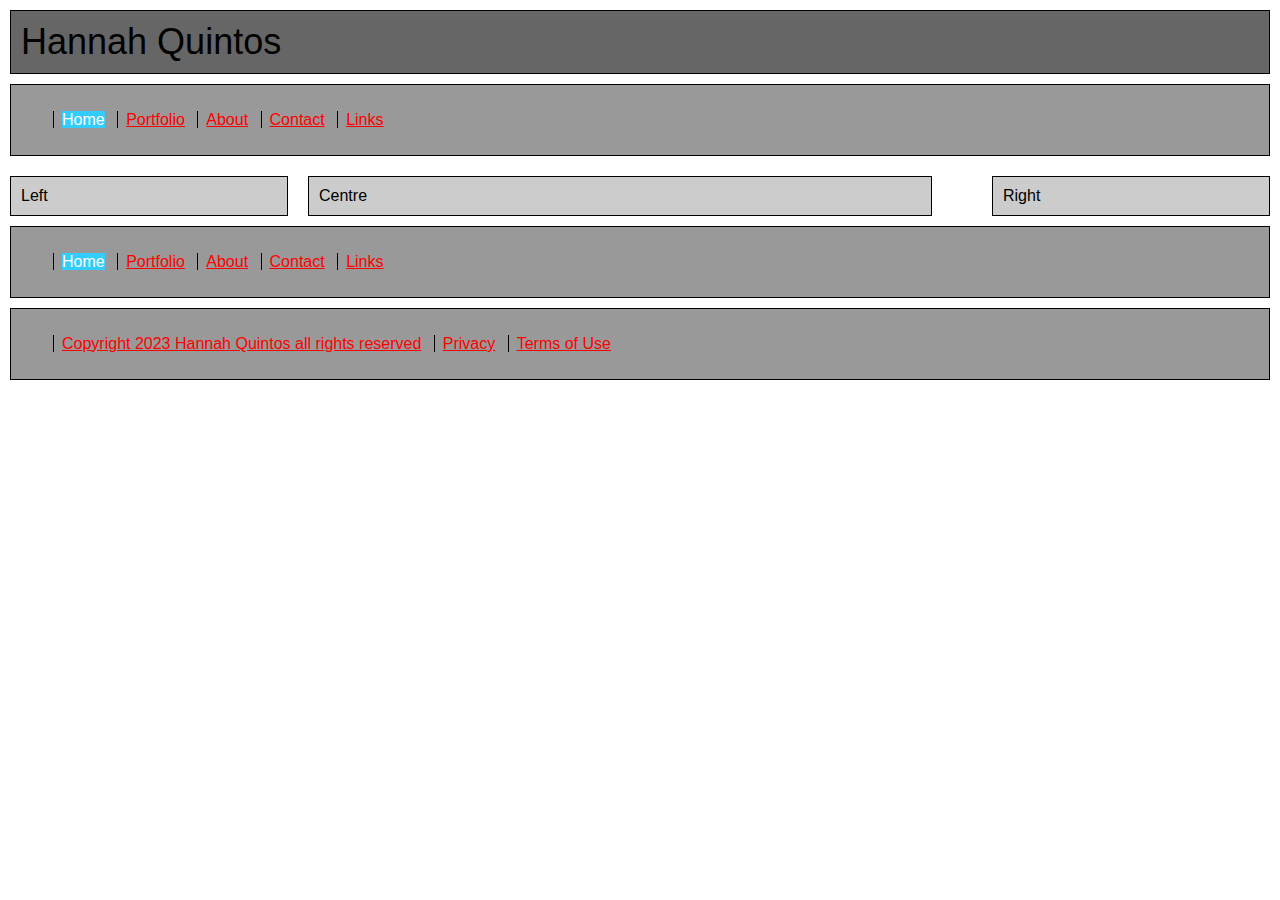
<file: index.html>
<!DOCTYPE html>
<html lang en="en">
    <head>
        <title>Hannah Quintos' Web site</title>
        <link href="styles/styles.css" rel="stylesheet" type="text/css"/>
    </head>
    <body>
        <div class="box"><span class="logo">Hannah Quintos</span></div>
        
        <div class="nav">
            <ul id="navlist">
                <li><span class="deadnav">Home</span></li>
                <li><a href="portfolio.html">Portfolio</a></li>
                <li><a href="about.html">About</a></li>
                <li><a href="contact.html">Contact</a></li>
                <li><a href="links.html">Links</a></li>
            </ul>
        </div>
        <div class="left">Left</div>
        <div class="centre">Centre</div>
        <div class="right">Right</div>

        <div class="lower_nav">
            <ul id="navlist">
                <li><span class="deadnav">Home</span></li>
                <li><a href="portfolio.html">Portfolio</a></li>
                <li><a href="about.html">About</a></li>
                <li><a href="contact.html">Contact</a></li>
                <li><a href="links.html">Links</a></li>
            </ul>
        </div>
        <div class="legal">
            <ul id="navlist">
                <li><a href="copyright.html">Copyright 2023 Hannah Quintos all rights reserved</a></li>
                <li><a href="privacy.html">Privacy</a></li>
                <li><a href="terms.html">Terms of Use</a></li>
            </ul>
        </div>
    </body>
</html>
</file>
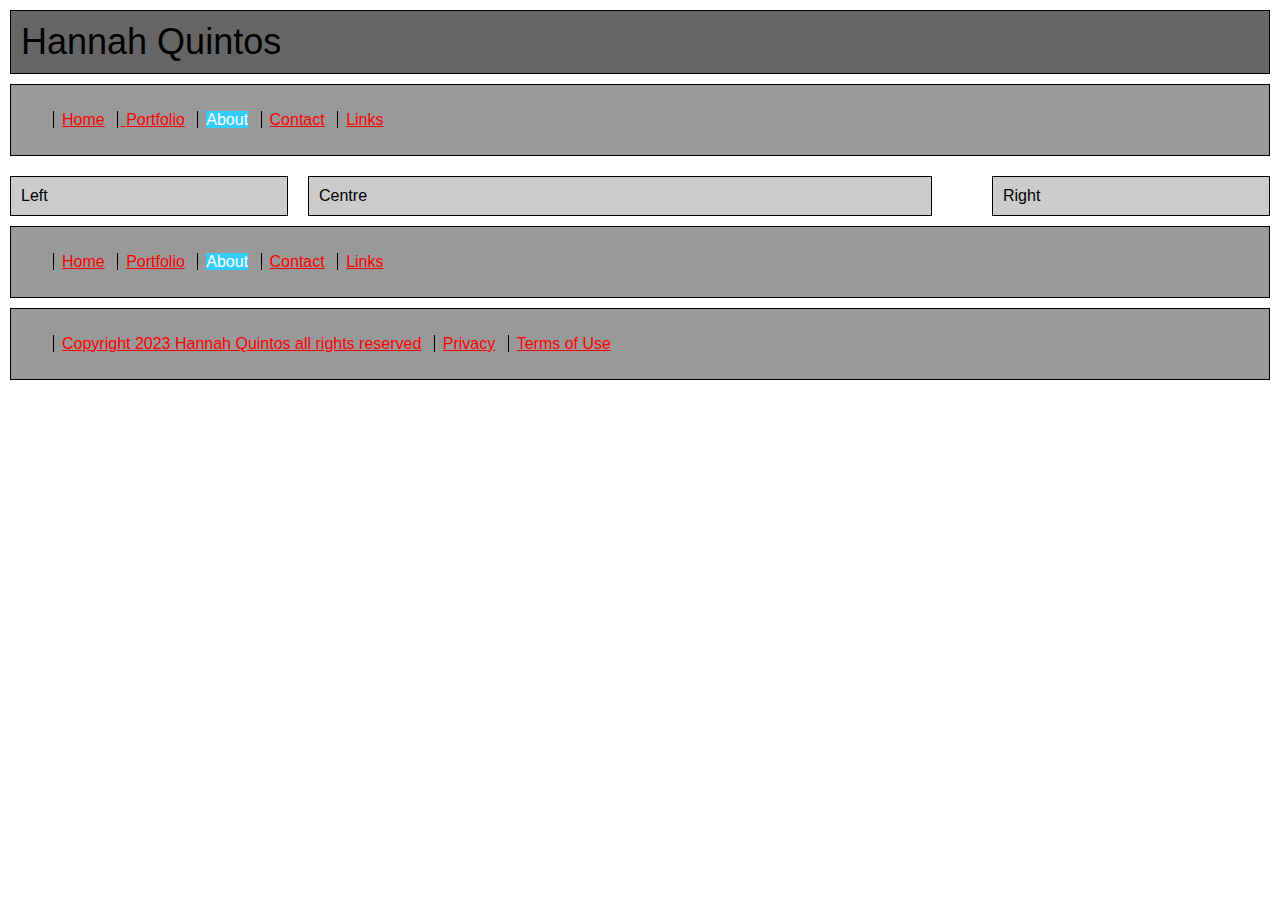
<file: about.html>
<!DOCTYPE html>
<html lang en="en">
    <head>
        <title>Hannah Quintos' Web site</title>
        <link href="styles/styles.css" rel="stylesheet" type="text/css"/>
    </head>
    <body>
        <div class="box"><span class="logo">Hannah Quintos</span></div>
        
        <div class="nav">
            <ul id="navlist">
                <li><a href="index.html">Home</li>
                <li><a href="portfolio.html">Portfolio</a></li>
                <li><span class="deadnav">About</span></li>
                <li><a href="contact.html">Contact</a></li>
                <li><a href="links.html">Links</a></li>
            </ul>
        </div>
        <div class="left">Left</div>
        <div class="centre">Centre</div>
        <div class="right">Right</div>

        <div class="lower_nav">
            <ul id="navlist">
                <li><a href="index.html">Home</a></li>
                <li><a href="portfolio.html">Portfolio</a></li>
                <li><span class="deadnav">About</span></li>
                <li><a href="contact.html">Contact</a></li>
                <li><a href="links.html">Links</a></li>
            </ul>
        </div>
        <div class="legal">
            <ul id="navlist">
                <li><a href="copyright.html">Copyright 2023 Hannah Quintos all rights reserved</a></li>
                <li><a href="privacy.html">Privacy</a></li>
                <li><a href="terms.html">Terms of Use</a></li>
            </ul>
        </div>
    </body>
</html>
</file>
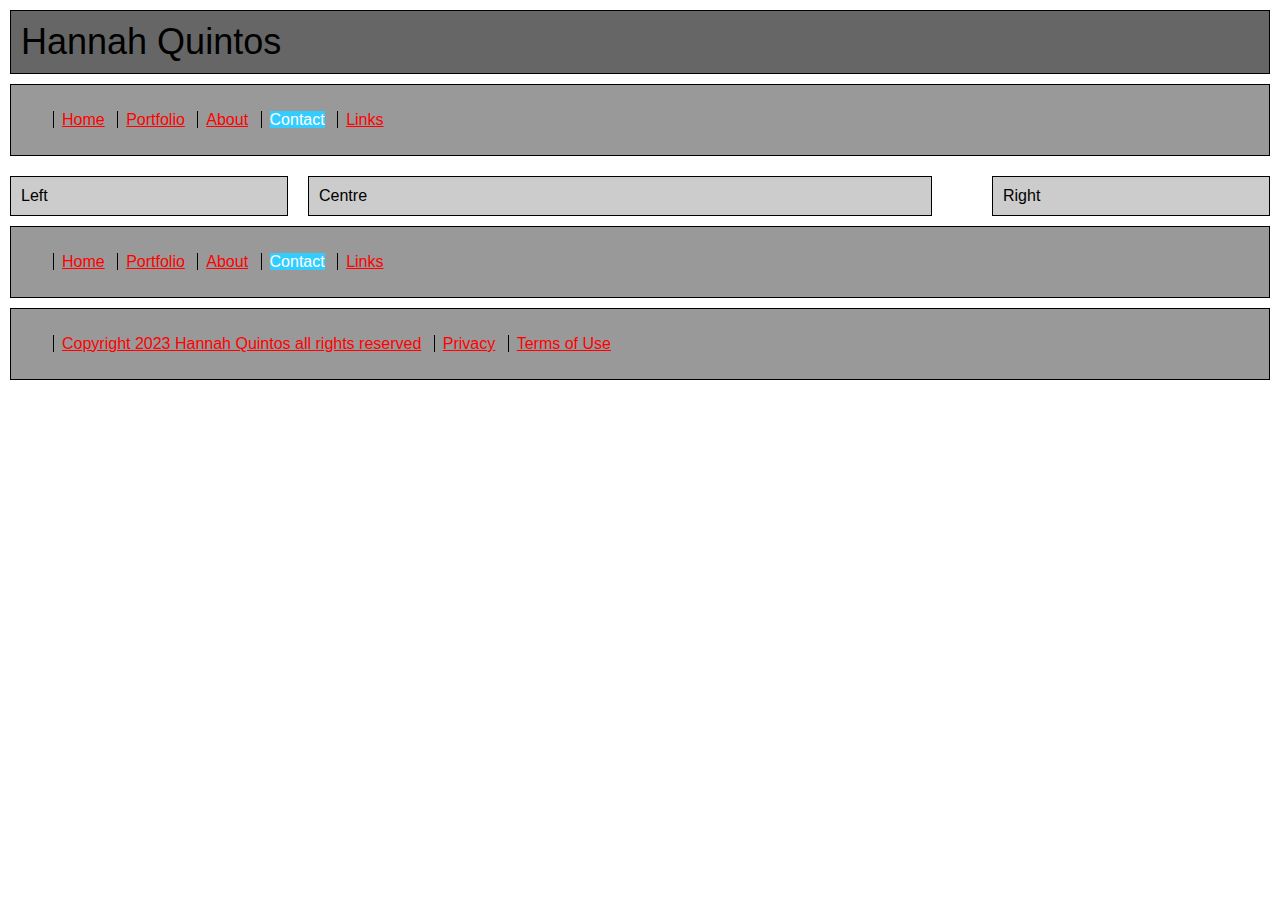
<file: contact.html>
<!DOCTYPE html>
<html lang en="en">
    <head>
        <title>Hannah Quintos' Web site</title>
        <link href="styles/styles.css" rel="stylesheet" type="text/css"/>
    </head>
    <body>
        <div class="box"><span class="logo">Hannah Quintos</span></div>
        
        <div class="nav">
            <ul id="navlist">
                <li><a href="index.html">Home</a></li>
                <li><a href="portfolio.html">Portfolio</a></li>
                <li><a href="about.html">About</a></li>
                <li><span class="deadnav">Contact</span></li>
                <li><a href="links.html">Links</a></li>
            </ul>
        </div>
        <div class="left">Left</div>
        <div class="centre">Centre</div>
        <div class="right">Right</div>

        <div class="lower_nav">
            <ul id="navlist">
                <li><a href="index.html">Home</a></li>
                <li><a href="portfolio.html">Portfolio</a></li>
                <li><a href="about.html">About</a></li>
                <li><span class="deadnav">Contact</span></li>
                <li><a href="links.html">Links</a></li>
            </ul>
        </div>
        <div class="legal">
            <ul id="navlist">
                <li><a href="copyright.html">Copyright 2023 Hannah Quintos all rights reserved</a></li>
                <li><a href="privacy.html">Privacy</a></li>
                <li><a href="terms.html">Terms of Use</a></li>
            </ul>
        </div>
    </body>
</html>
</file>
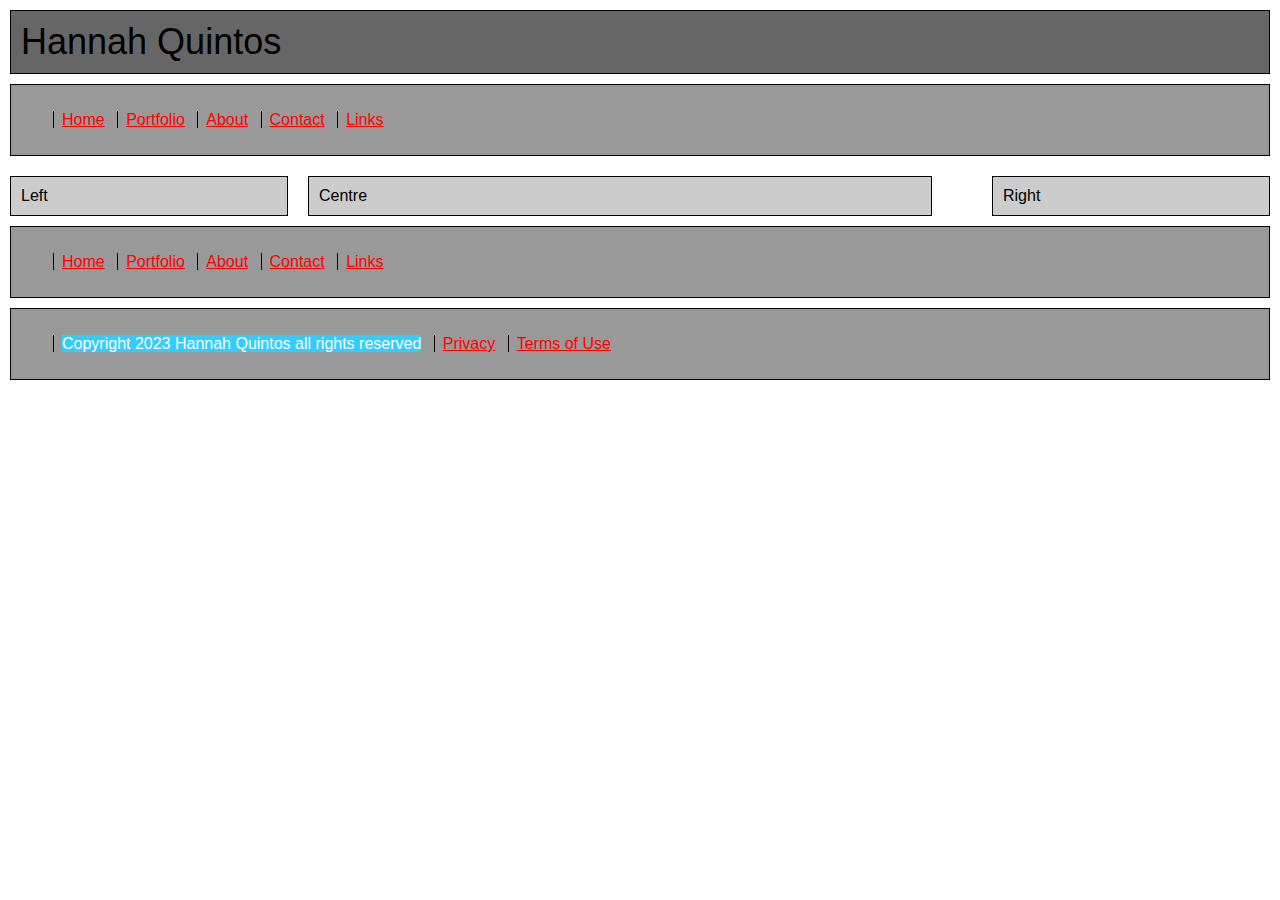
<file: copyright.html>
<!DOCTYPE html>
<html lang en="en">
    <head>
        <title>Hannah Quintos' Web site</title>
        <link href="styles/styles.css" rel="stylesheet" type="text/css"/>
    </head>
    <body>
        <div class="box"><span class="logo">Hannah Quintos</span></div>
        
        <div class="nav">
            <ul id="navlist">
                <li><a href="index.html">Home</a></li>
                <li><a href="portfolio.html">Portfolio</a></li>
                <li><a href="about.html">About</a></li>
                <li><a href="contact.html">Contact</a></li>
                <li><a href="links.html">Links</a></li>
            </ul>
        </div>
        <div class="left">Left</div>
        <div class="centre">Centre</div>
        <div class="right">Right</div>

        <div class="lower_nav">
            <ul id="navlist">
                <li><a href="index.html">Home</a></li>
                <li><a href="portfolio.html">Portfolio</a></li>
                <li><a href="about.html">About</a></li>
                <li><a href="contact.html">Contact</a></li>
                <li><a href="links.html">Links</a></li>
            </ul>
        </div>
        <div class="legal">
            <ul id="navlist">
                <li><span class="deadnav">Copyright 2023 Hannah Quintos all rights reserved</span></li>
                <li><a href="privacy.html">Privacy</a></li>
                <li><a href="terms.html">Terms of Use</a></li>
            </ul>
        </div>
    </body>
</html>
</file>
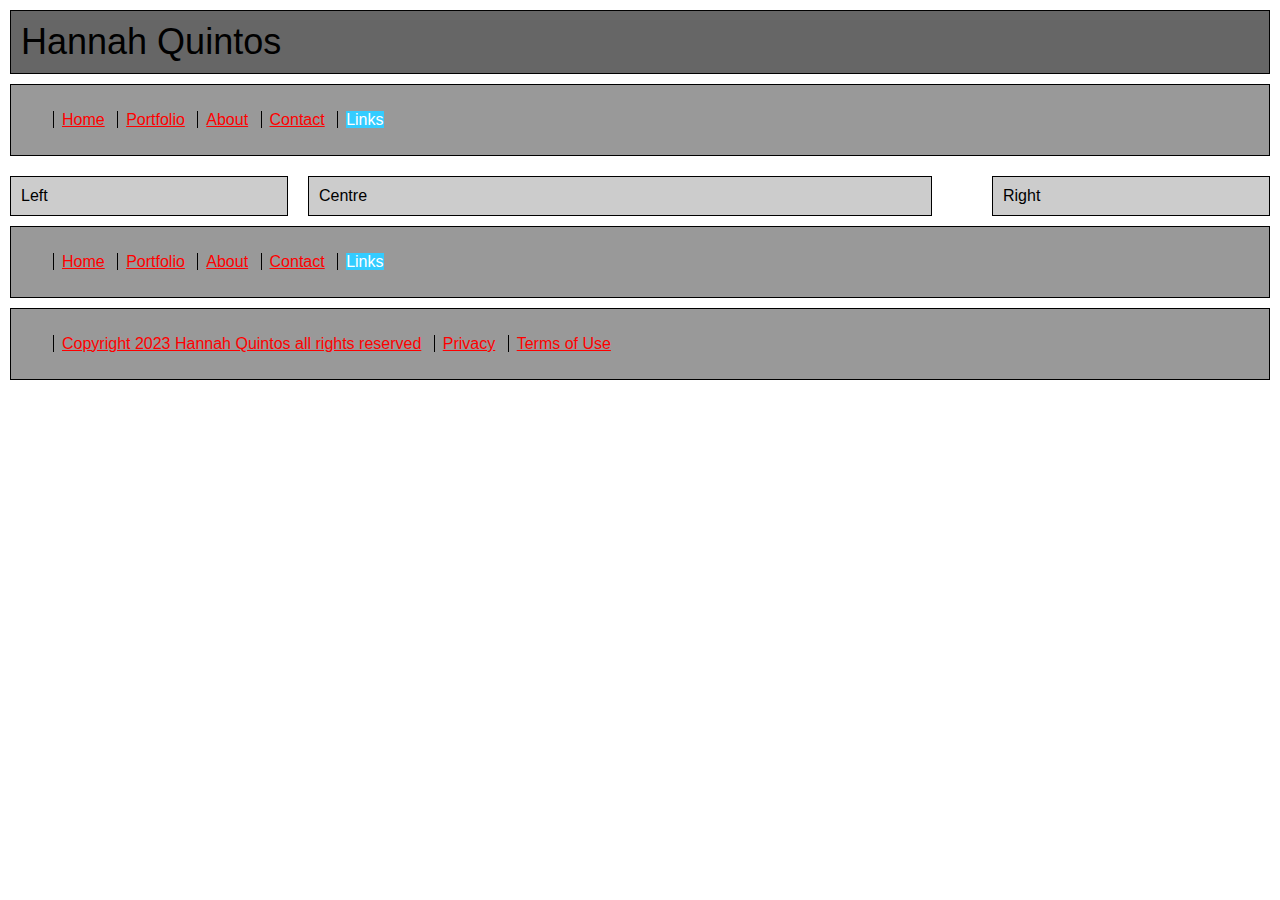
<file: links.html>
<!DOCTYPE html>
<html lang en="en">
    <head>
        <title>Hannah Quintos' Web site</title>
        <link href="styles/styles.css" rel="stylesheet" type="text/css"/>
    </head>
    <body>
        <div class="box"><span class="logo">Hannah Quintos</span></div>
        
        <div class="nav">
            <ul id="navlist">
                <li><a href="index.html">Home</a></li>
                <li><a href="portfolio.html">Portfolio</a></li>
                <li><a href="about.html">About</a></li>
                <li><a href="contact.html">Contact</a></li>
                <li><span class="deadnav">Links</span></li>
            </ul>
        </div>
        <div class="left">Left</div>
        <div class="centre">Centre</div>
        <div class="right">Right</div>

        <div class="lower_nav">
            <ul id="navlist">
                <li><a href="index.html">Home</a></li>
                <li><a href="portfolio.html">Portfolio</a></li>
                <li><a href="about.html">About</a></li>
                <li><a href="contact.html">Contact</a></li>
                <li><span class="deadnav">Links</span></li>
            </ul>
        </div>
        <div class="legal">
            <ul id="navlist">
                <li><a href="copyright.html">Copyright 2023 Hannah Quintos all rights reserved</a></li>
                <li><a href="privacy.html">Privacy</a></li>
                <li><a href="terms.html">Terms of Use</a></li>
            </ul>
        </div>
    </body>
</html>
</file>
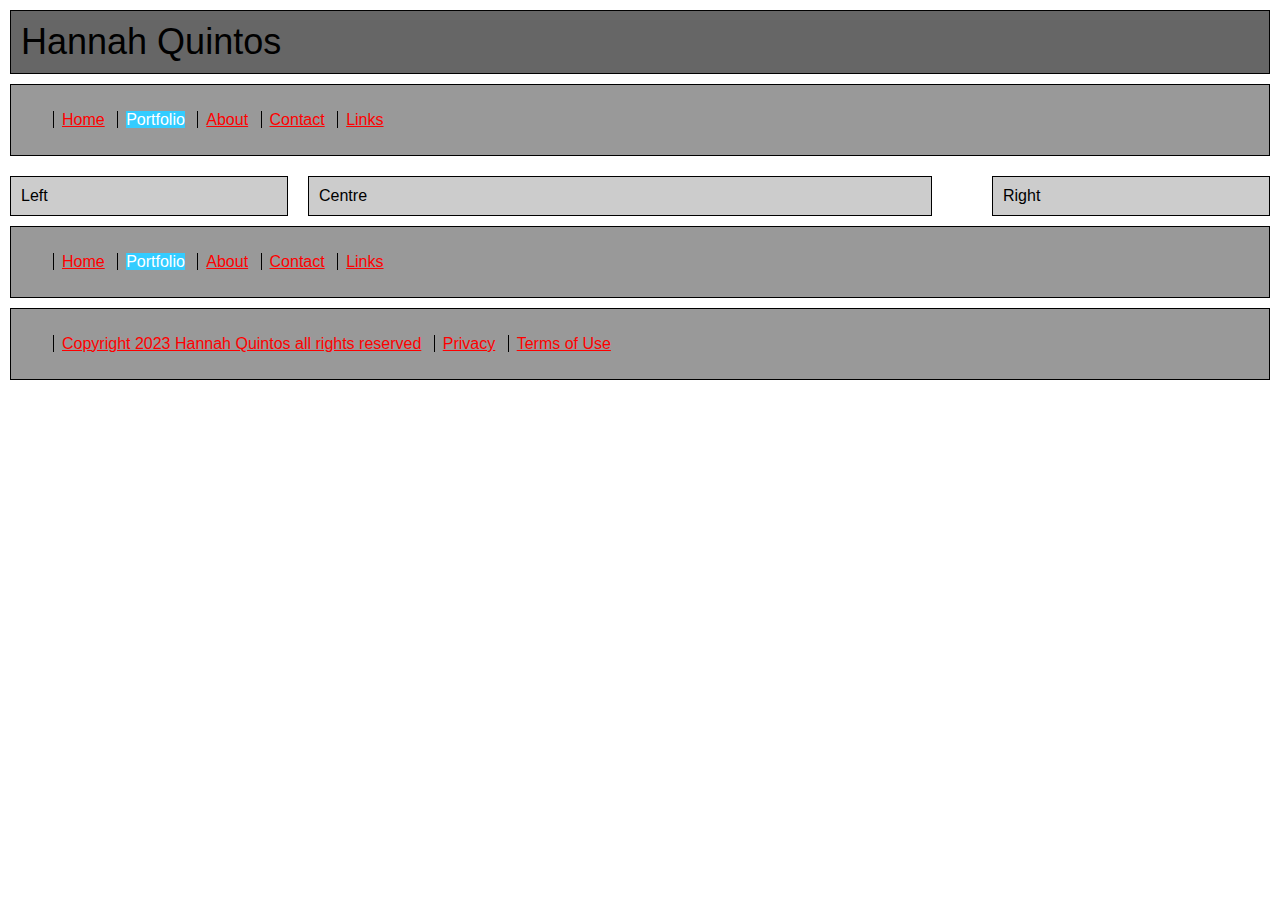
<file: portfolio.html>
<!DOCTYPE html>
<html lang en="en">
    <head>
        <title>Hannah Quintos' Web site</title>
        <link href="styles/styles.css" rel="stylesheet" type="text/css"/>
    </head>
    <body>
        <div class="box"><span class="logo">Hannah Quintos</span></div>
        
        <div class="nav">
            <ul id="navlist">
                <li><a href="index.html">Home</a></li>
                <li><span class="deadnav">Portfolio</span></li>
                <li><a href="about.html">About</a></li>
                <li><a href="contact.html">Contact</a></li>
                <li><a href="links.html">Links</a></li>
            </ul>
        </div>
        <div class="left">Left</div>
        <div class="centre">Centre</div>
        <div class="right">Right</div>

        <div class="lower_nav">
            <ul id="navlist">
                <li><a href="index.html">Home</a></li>
                <li><span class="deadnav">Portfolio</span></li>
                <li><a href="about.html">About</a></li>
                <li><a href="contact.html">Contact</a></li>
                <li><a href="links.html">Links</a></li>
            </ul>
        </div>
        <div class="legal">
            <ul id="navlist">
                <li><a href="copyright.html">Copyright 2023 Hannah Quintos all rights reserved</a></li>
                <li><a href="privacy.html">Privacy</a></li>
                <li><a href="terms.html">Terms of Use</a></li>
            </ul>
        </div>
    </body>
</html>
</file>
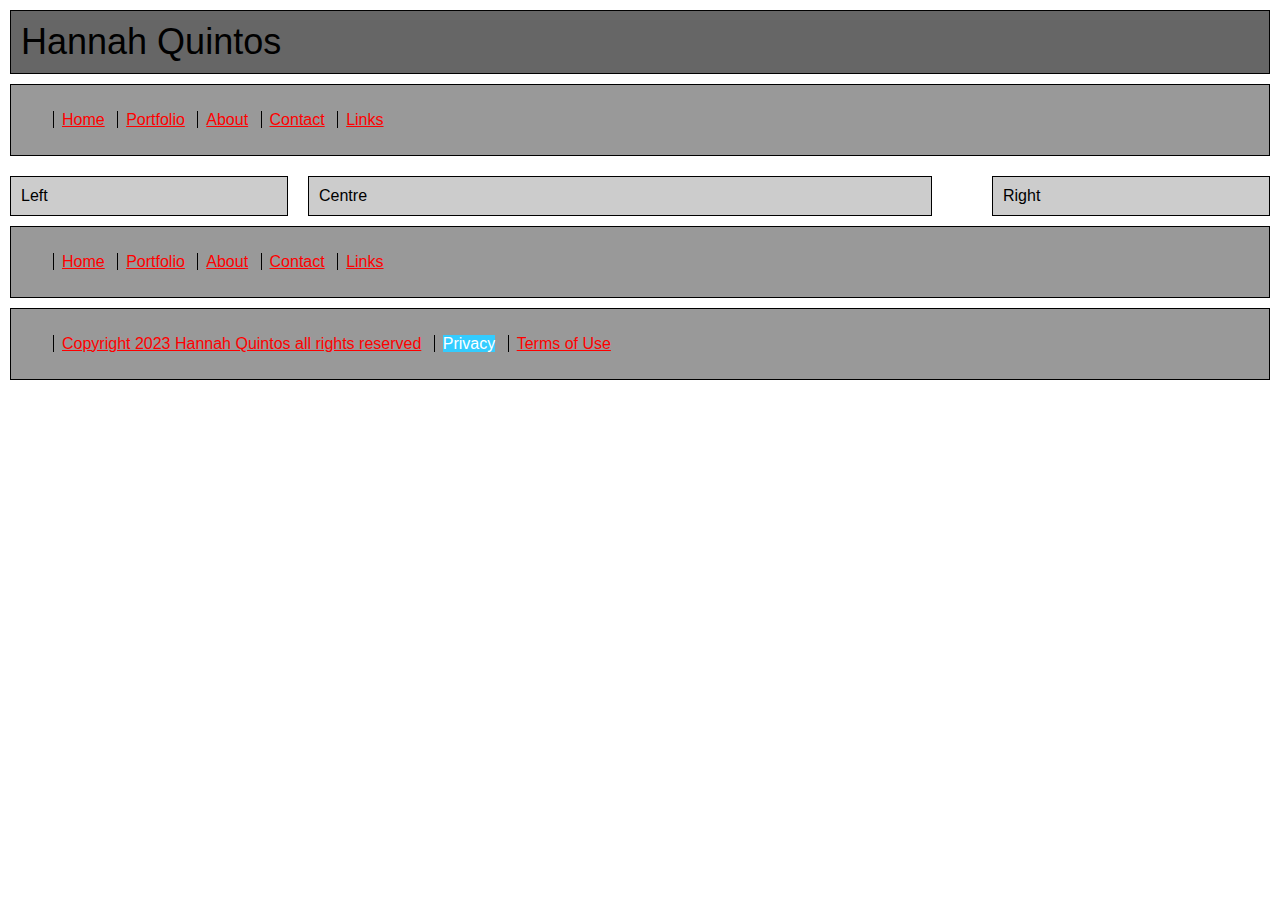
<file: privacy.html>
<!DOCTYPE html>
<html lang en="en">
    <head>
        <title>Hannah Quintos' Web site</title>
        <link href="styles/styles.css" rel="stylesheet" type="text/css"/>
    </head>
    <body>
        <div class="box"><span class="logo">Hannah Quintos</span></div>
        
        <div class="nav">
            <ul id="navlist">
                <li><a href="index.html">Home</a></li>
                <li><a href="portfolio.html">Portfolio</a></li>
                <li><a href="about.html">About</a></li>
                <li><a href="contact.html">Contact</a></li>
                <li><a href="links.html">Links</a></li>
            </ul>
        </div>
        <div class="left">Left</div>
        <div class="centre">Centre</div>
        <div class="right">Right</div>

        <div class="lower_nav">
            <ul id="navlist">
                <li><a href="index.html">Home</a></li>
                <li><a href="portfolio.html">Portfolio</a></li>
                <li><a href="about.html">About</a></li>
                <li><a href="contact.html">Contact</a></li>
                <li><a href="links.html">Links</a></li>
            </ul>
        </div>
        <div class="legal">
            <ul id="navlist">
                <li><a href="copyright.html">Copyright 2023 Hannah Quintos all rights reserved</a></li>
                <li><span class="deadnav">Privacy</span></li>
                <li><a href="terms.html">Terms of Use</a></li>
            </ul>
        </div>
    </body>
</html>
</file>
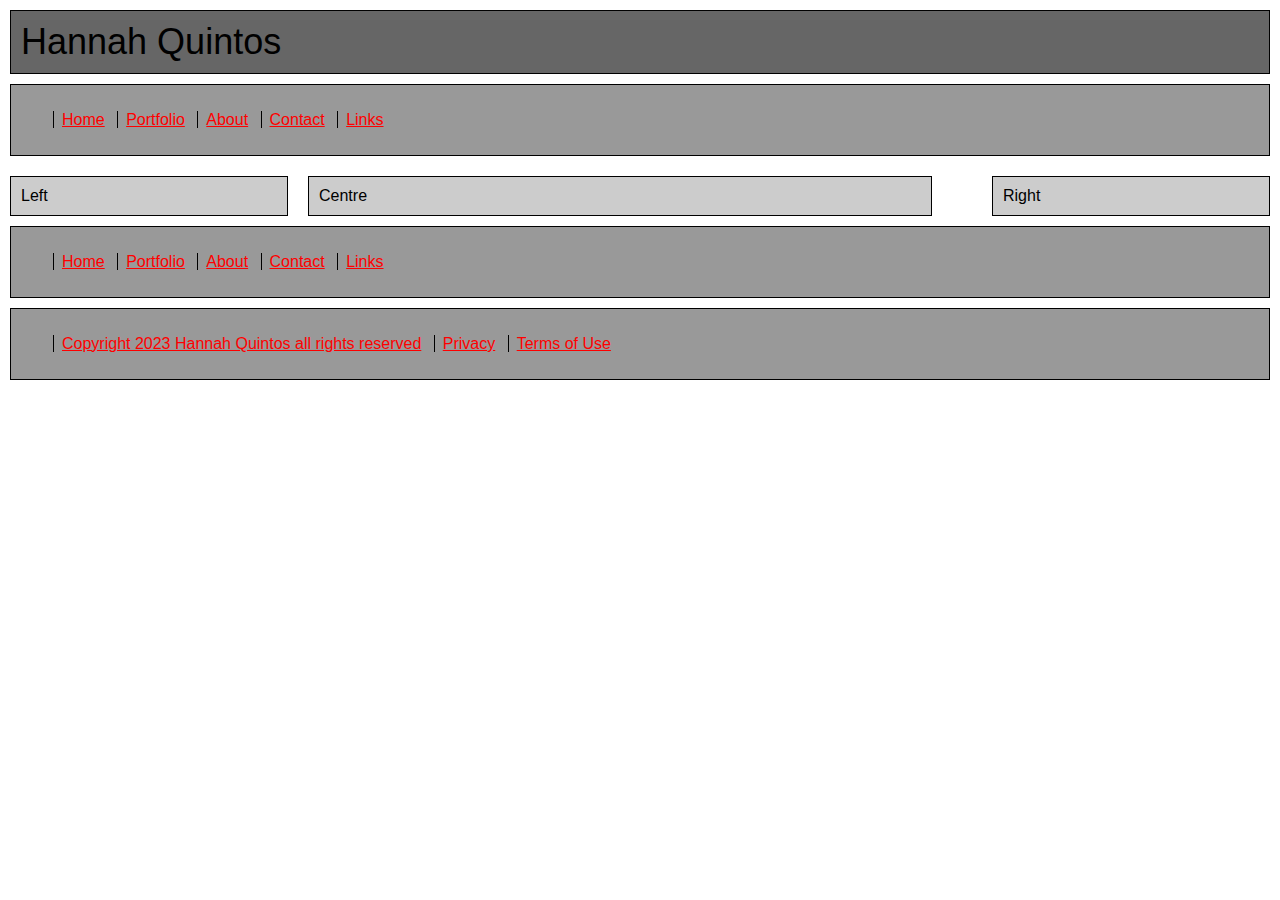
<file: template.html>
<!DOCTYPE html>
<html lang en="en">
    <head>
        <title>Hannah Quintos' Web site</title>
        <link href="styles/styles.css" rel="stylesheet" type="text/css"/>
    </head>
    <body>
        <div class="box"><span class="logo">Hannah Quintos</span></div>
        
        <div class="nav">
            <ul id="navlist">
                <li><a href="index.html">Home</a></li>
                <li><a href="portfolio.html">Portfolio</a></li>
                <li><a href="about.html">About</a></li>
                <li><a href="contact.html">Contact</a></li>
                <li><a href="links.html">Links</a></li>
            </ul>
        </div>
        <div class="left">Left</div>
        <div class="centre">Centre</div>
        <div class="right">Right</div>

        <div class="lower_nav">
            <ul id="navlist">
                <li><a href="index.html">Home</a></li>
                <li><a href="portfolio.html">Portfolio</a></li>
                <li><a href="about.html">About</a></li>
                <li><a href="contact.html">Contact</a></li>
                <li><a href="links.html">Links</a></li>
            </ul>
        </div>
        <div class="legal">
            <ul id="navlist">
                <li><a href="copyright.html">Copyright 2023 Hannah Quintos all rights reserved</a></li>
                <li><a href="privacy.html">Privacy</a></li>
                <li><a href="terms.html">Terms of Use</a></li>
            </ul>
        </div>
    </body>
</html>
</file>
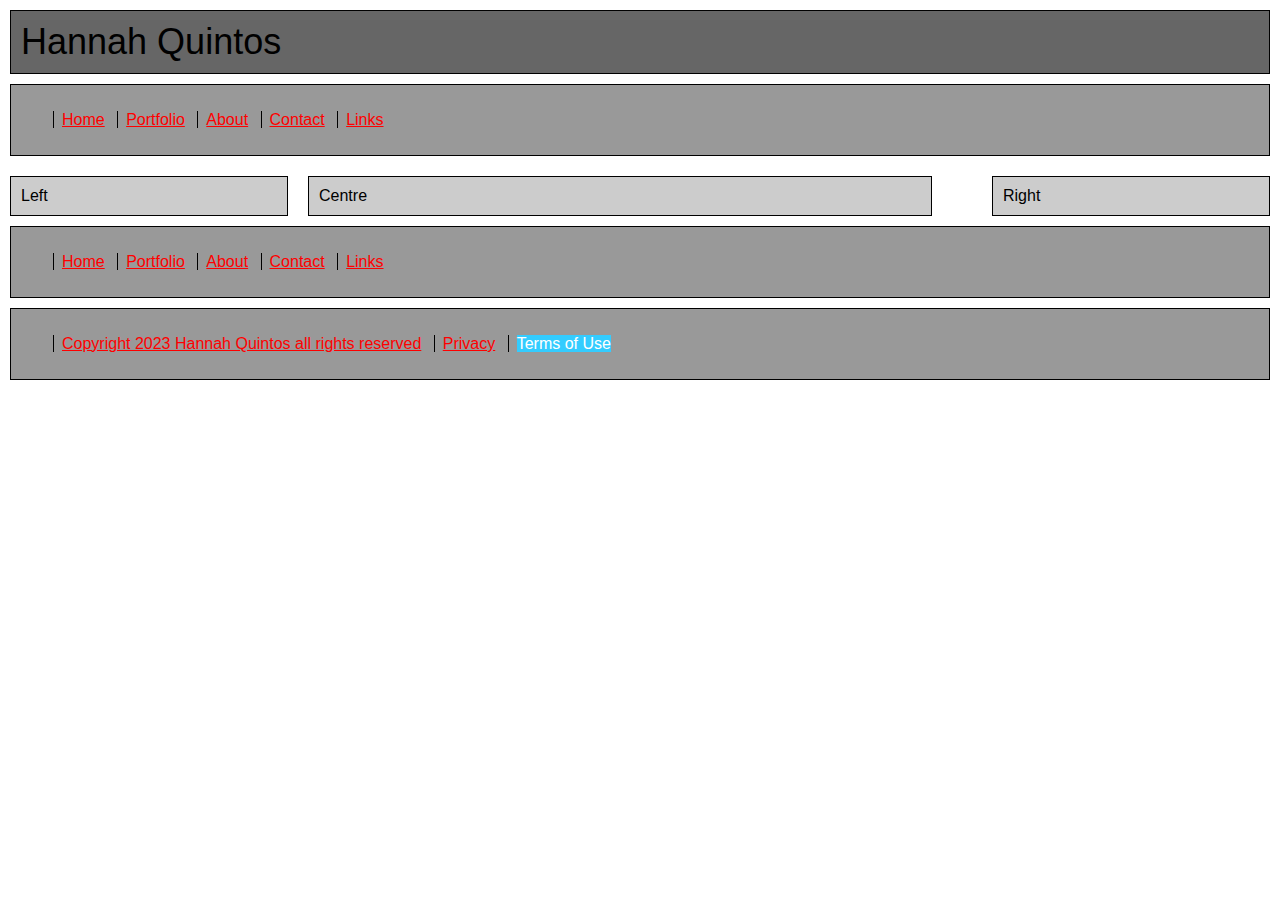
<file: terms.html>
<!DOCTYPE html>
<html lang en="en">
    <head>
        <title>Hannah Quintos' Web site</title>
        <link href="styles/styles.css" rel="stylesheet" type="text/css"/>
    </head>
    <body>
        <div class="box"><span class="logo">Hannah Quintos</span></div>
        
        <div class="nav">
            <ul id="navlist">
                <li><a href="index.html">Home</a></li>
                <li><a href="portfolio.html">Portfolio</a></li>
                <li><a href="about.html">About</a></li>
                <li><a href="contact.html">Contact</a></li>
                <li><a href="links.html">Links</a></li>
            </ul>
        </div>
        <div class="left">Left</div>
        <div class="centre">Centre</div>
        <div class="right">Right</div>

        <div class="lower_nav">
            <ul id="navlist">
                <li><a href="index.html">Home</a></li>
                <li><a href="portfolio.html">Portfolio</a></li>
                <li><a href="about.html">About</a></li>
                <li><a href="contact.html">Contact</a></li>
                <li><a href="links.html">Links</a></li>
            </ul>
        </div>
        <div class="legal">
            <ul id="navlist">
                <li><a href="copyright.html">Copyright 2023 Hannah Quintos all rights reserved</a></li>
                <li><a href="privacy.html">Privacy</a></li>
                <li><span class="deadnav">Terms of Use</span></li>
            </ul>
        </div>
    </body>
</html>
</file>
<file: styles/styles.css>
body{
    padding: 0px;
    margin: 0px;
    font-family: Arial, Helvetica, sans-serif;
    background: #fff;
    color: #000;
}

a:link{
    color: #F00;
}

.deadnav{
    color:#FFF;
    background-color: #3CF;
}

a:visited{
    color: #FC0;
}

a:hover{
    background-color: #3CF;
    color: #03F;
}

a:active{
    color:#F3F;
}

.logo{
    font-size:36px;
}

#navlist li{
    display: inline;
    list-style-type: circle;
    padding-right: 20px;
    border-left: 1px solid #000;
    line-height: 1.1em;
    margin: 0 .5em 0 -.5em;
    padding: 0 .5em 0 .5em;
}

.box{
    margin: 10px;
    padding: 10px;
    background-color: #666;
    border-width: 1px;
    border-color: black;
    border-style: solid;
    clear: both;
}

.nav{
    margin: 10px;
    padding: 10px;
    background-color: #999;
    border-width: 1px;
    border-color: black;
    border-style: solid;
}

.left{
    width: 20%;
    margin: 10px;
    padding: 10px;
    background-color: #CCC;
    border-width: 1px;
    border-color: black;
    border-style: solid;
    float: left;
}

.centre{
    width: 47%;
    margin: 10px;
    padding: 10px;
    background-color: #CCC;
    border-width: 1px;
    border-color: black;
    border-style: solid;
    float: left;
}

.right{
    width: 20%;
    margin: 10px;
    padding: 10px;
    background-color: #CCC;
    border-width: 1px;
    border-color: black;
    border-style: solid;
    float: right;
}

.lower_nav{
    margin: 10px;
    padding: 10px;
    background-color: #999;
    border-width: 1px;
    border-color: black;
    border-style: solid;
    clear: both;
}

.legal{
    margin: 10px;
    padding: 10px;
    background-color: #999;
    border-width: 1px;
    border-color: black;
    border-style: solid;
    float: none;
    clear: both;
}
</file>
